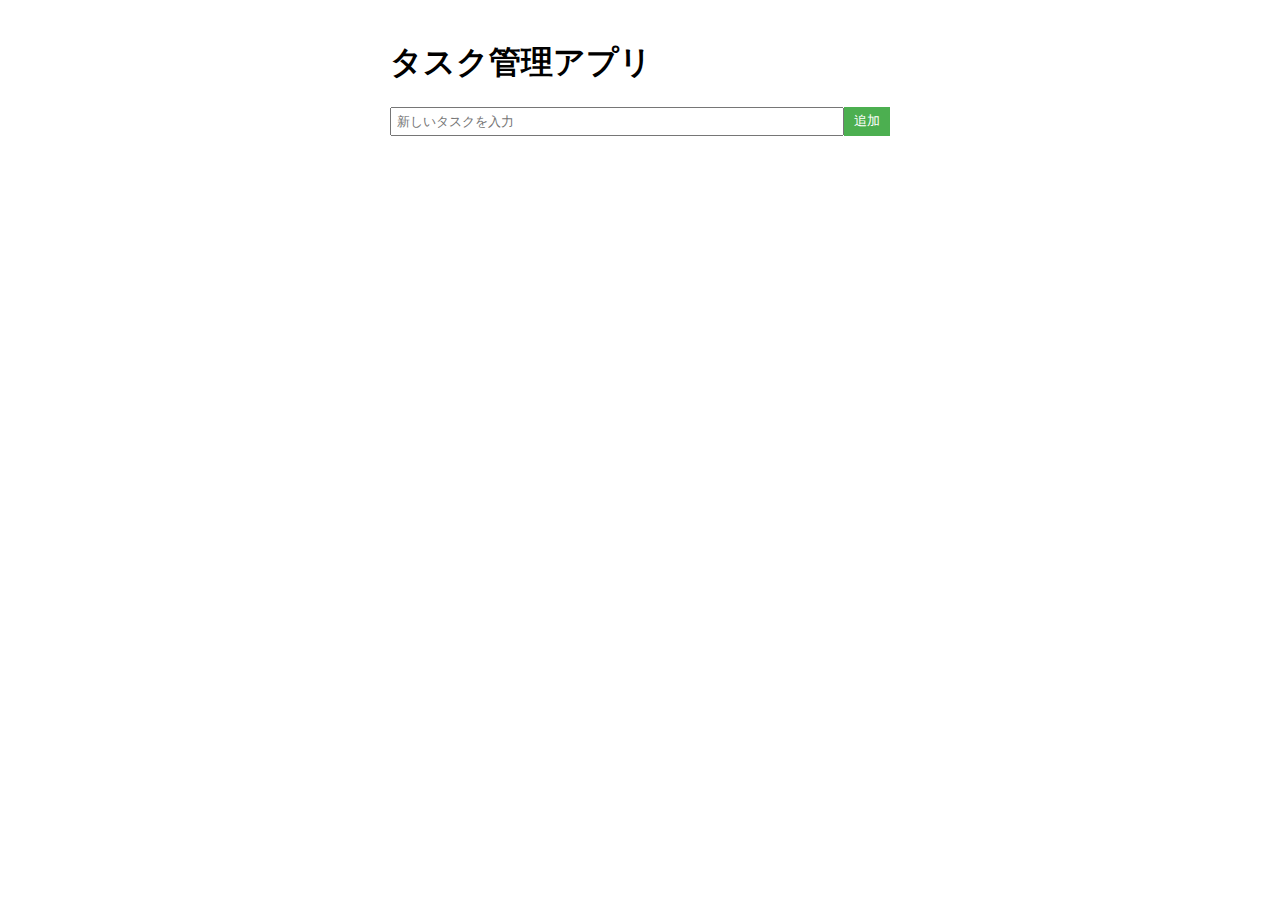
<file: todolist/index.html>
<!DOCTYPE html>
<html lang="ja">
<head>
    <meta charset="UTF-8">
    <meta name="viewport" content="width=device-width, initial-scale=1.0">
    <title>シンプルタスク管理</title>
    <link rel="stylesheet" href="styles.css">
</head>
<body>
    <div id="app">
        <h1>タスク管理アプリ</h1>
        <form id="task-form">
            <input type="text" id="task-input" placeholder="新しいタスクを入力">
            <button type="submit">追加</button>
        </form>
        <ul id="task-list">
            <!-- タスクがここに追加されます -->
        </ul>
    </div>
    <script src="app.js"></script>
</body>
</html>
</file>
<file: todolist/styles.css>
body {
    font-family: Arial, sans-serif;
    max-width: 500px;
    margin: 0 auto;
    padding: 20px;
}

#task-form {
    display: flex;
    margin-bottom: 20px;
}

#task-input {
    flex-grow: 1;
    padding: 5px;
}

button {
    padding: 5px 10px;
    background-color: #4CAF50;
    color: white;
    border: none;
    cursor: pointer;
}

#task-list {
    list-style-type: none;
    padding: 0;
}

#task-list li {
    background-color: #f9f9f9;
    padding: 10px;
    margin-bottom: 5px;
}
</file>
